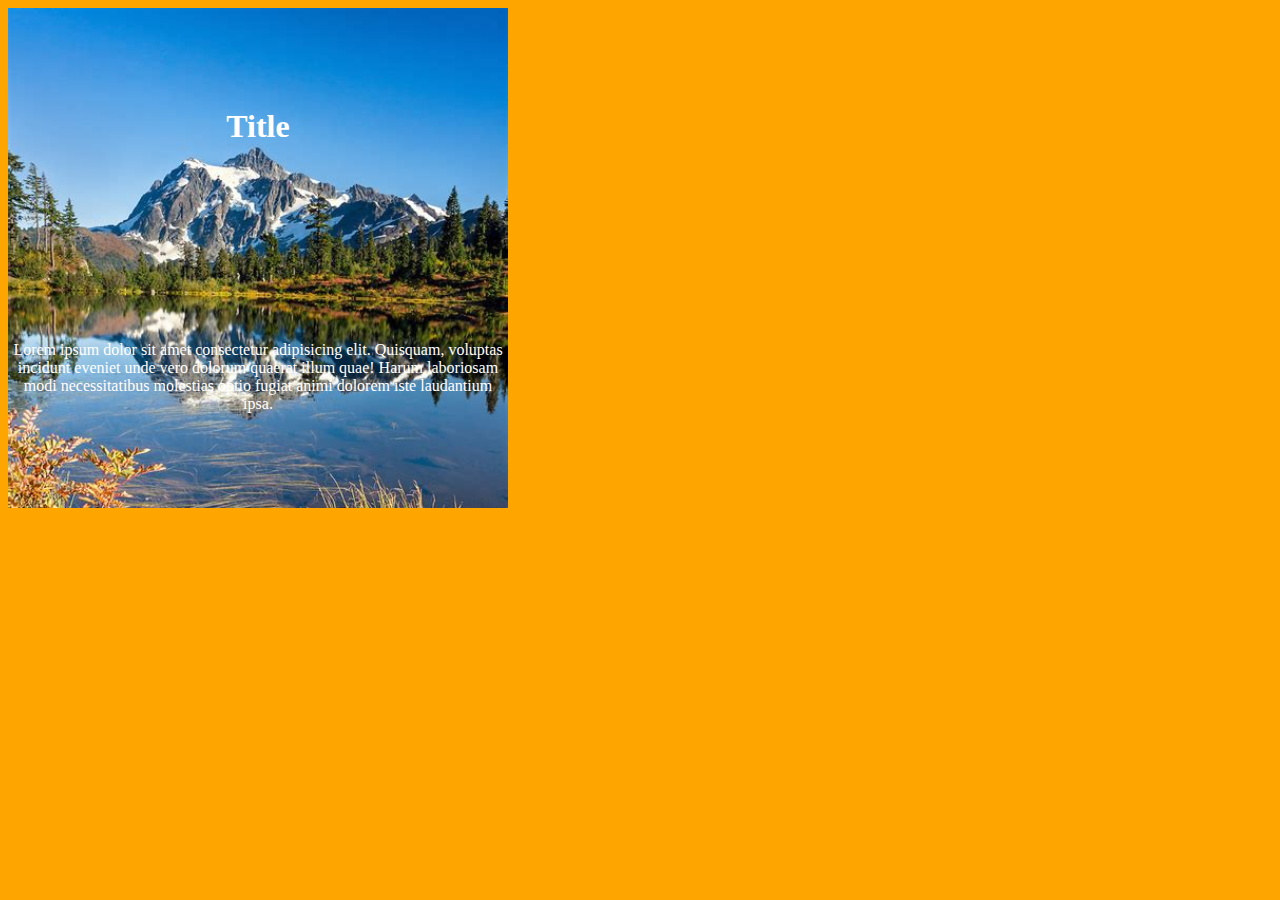
<file: index.html>
<!DOCTYPE html>
<html lang="en">
    <head>
        <meta charset="utf-8">
        <title>Playground</title>
        <link rel="stylesheet" href="css/index.css"/>
    </head>
    <body>
        <div>
            <h1>Title</h1>
            <p>Lorem ipsum dolor sit amet consectetur adipisicing elit. Quisquam, voluptas incidunt eveniet unde vero dolorum quaerat illum quae! Harum laboriosam modi necessitatibus molestias optio fugiat animi dolorem iste laudantium ipsa.</p>
        </div>
    </body>
</html>
</file>
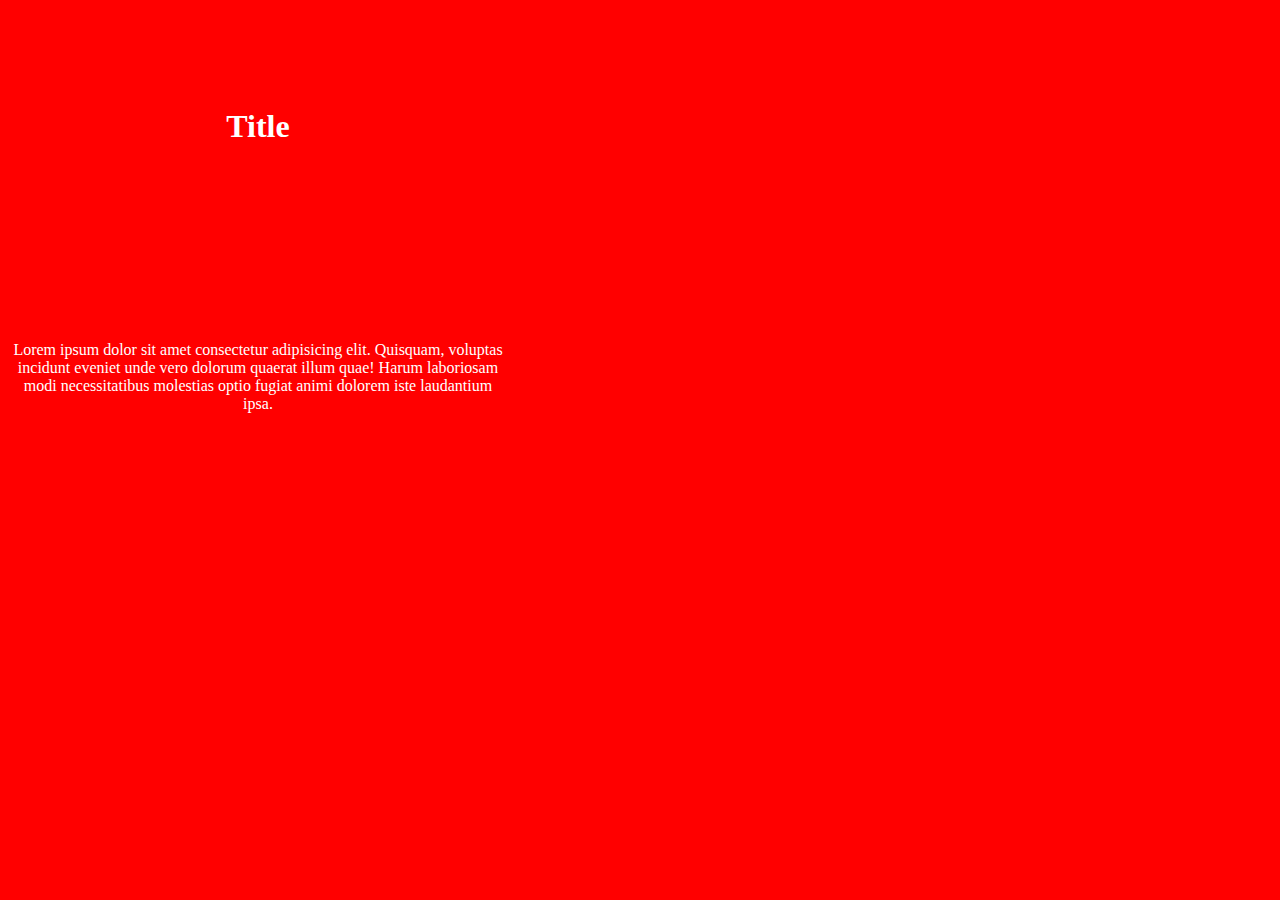
<file: playground.html>
<!DOCTYPE html>
<html lang="en">
    <head>
        <meta charset="utf-8">
        <title>Playground</title>
        <link rel="stylesheet" href="./css/playground.css"/>
    </head>
    <body>
        <div>
            <h1>Title</h1>
            <p>Lorem ipsum dolor sit amet consectetur adipisicing elit. Quisquam, voluptas incidunt eveniet unde vero dolorum quaerat illum quae! Harum laboriosam modi necessitatibus molestias optio fugiat animi dolorem iste laudantium ipsa.</p>
        </div>
    </body>
</html>
</file>
<file: css/index.css>
body{
    background: orange;
}

div{
    display: flex;
    flex-direction: column;
    align-items: center;
    width: 500px;
    height: 500px;
    justify-content: space-around;
    position: relative;
    color: white;
    background-image: url("../pic.jpeg");
    background-repeat: no-repeat;
    background-size: cover;
    z-index: 10;
}

h1, p{
    z-index: 2;
    text-align: center;
}


@media screen and (max-width: 600px){
    .container{
        display: flex;
        flex-direction: column;
        align-items: center;
        margin: 5px;
        padding: 15px;
    }
}
</file>
<file: css/playground.css>
body{
    background: red;
}

div{
    display: flex;
    flex-direction: column;
    align-items: center;
    width: 500px;
    height: 500px;
    justify-content: space-around;
    position: relative;
    color: white;
    background: rgba(255, 0, 0, 0.2);
    background-image: url("https://external-content.duckduckgo.com/iu/?u=https%3A%2F%2Ftse1.mm.bing.net%2Fth%3Fid%3DOIP.P12i5AioSskqNngbTQ1ndQHaLG%26pid%3DApi&f=1&ipt=38ea53bb255c7cdfe72f15d635546442605973efc1d9820880edf58455e47733&ipo=images");
    background-repeat: no-repeat;
    background-size: cover;
}

img{
    position: absolute;
    top: 0;
    left: 0;
    width: 100%;
    height: 100%;
    z-index: -1;
}

h1, p{
    z-index: 2;
    text-align: center;
}


@media screen and (max-width: 600px){
    .container{
        display: flex;
        flex-direction: column;
        align-items: center;
        margin: 5px;
        padding: 15px;
    }
}
</file>
